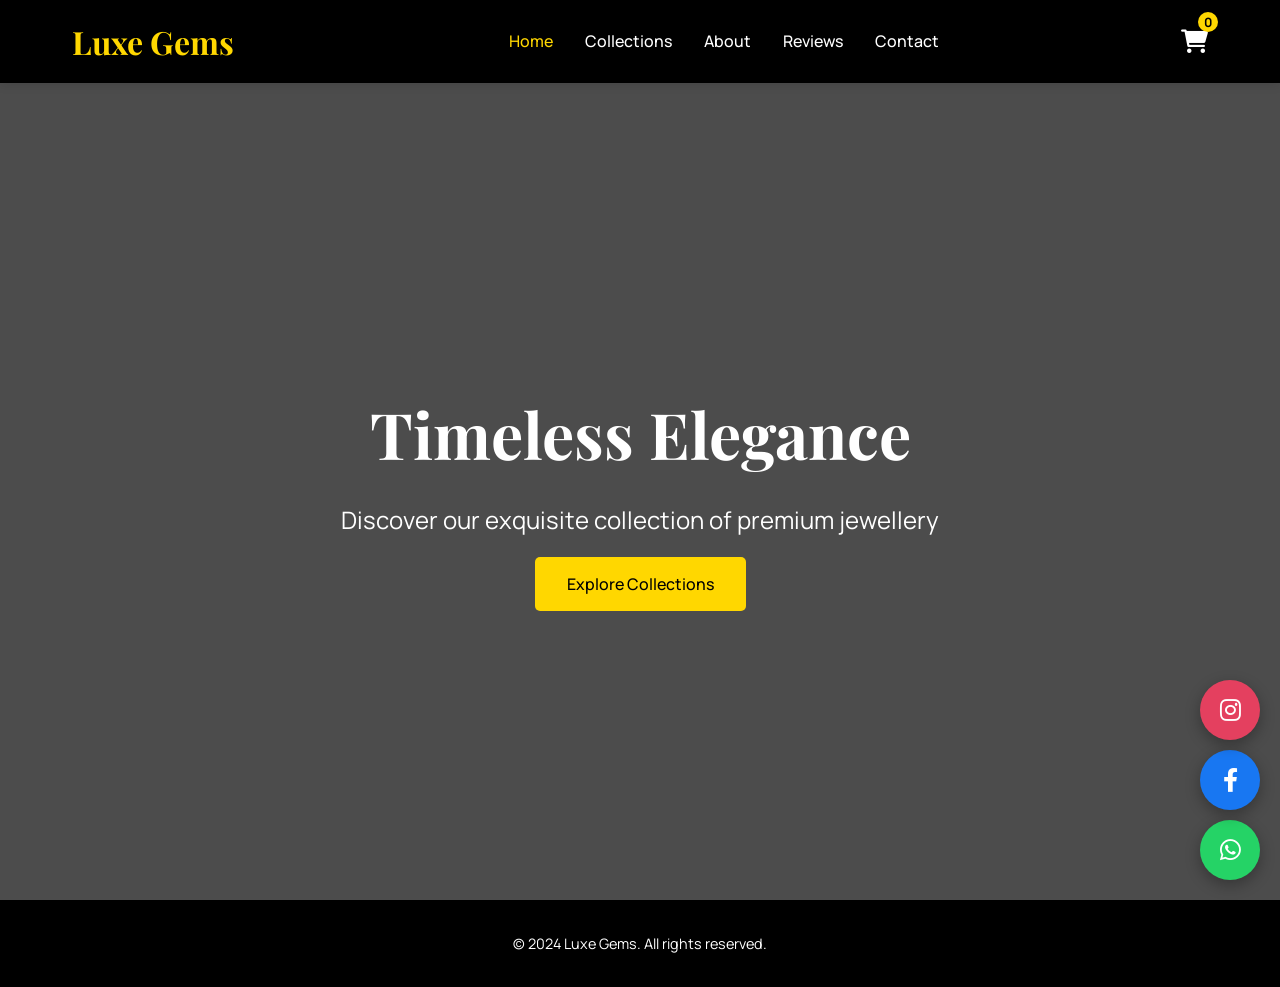
<file: index.html>
<!DOCTYPE html>
<html lang="en">
<head>
    <meta charset="UTF-8">
    <meta name="viewport" content="width=device-width, initial-scale=1.0">
    <title>Luxe Gems | Home</title>
    <link rel="stylesheet" href="styles.css">
    <link rel="preconnect" href="https://fonts.googleapis.com">
    <link rel="preconnect" href="https://fonts.gstatic.com" crossorigin>
    <link href="https://fonts.googleapis.com/css2?family=Playfair+Display:wght@400;700&family=Manrope:wght@300;400;500;600&display=swap" rel="stylesheet">
    <link rel="stylesheet" href="https://cdnjs.cloudflare.com/ajax/libs/font-awesome/6.0.0/css/all.min.css">
</head>
<body>
    <header>
        <nav>
            <div class="logo">
                <h1>Luxe Gems</h1>
            </div>
            <ul class="nav-links">
                <li><a href="index.html" aria-current="page">Home</a></li>
                <li><a href="collections.html">Collections</a></li>
                <li><a href="about.html">About</a></li>
                <li><a href="reviews.html">Reviews</a></li>
                <li><a href="contact.html">Contact</a></li>
            </ul>
            <div class="cart-icon">
                <i class="fas fa-shopping-cart"></i>
                <span class="cart-count">0</span>
            </div>
        </nav>
    </header>

    <section id="home" class="hero">
        <div class="hero-content">
            <h2>Timeless Elegance</h2>
            <p>Discover our exquisite collection of premium jewellery</p>
            <a href="collections.html" class="cta-button">Explore Collections</a>
        </div>
    </section>

    <footer>
        <p>&copy; 2024 Luxe Gems. All rights reserved.</p>
    </footer>

    <!-- Shopping Cart Modal -->
    <div id="cart-modal" class="cart-modal">
        <div class="cart-content">
            <span class="close-cart">&times;</span>
            <h2>Your Cart</h2>
            <div id="cart-items"></div>
            <div class="cart-total">
                <p>Total: $<span id="cart-total">0</span></p>
            </div>
            <button class="checkout-btn">Proceed to Checkout</button>
        </div>
    </div>

    <!-- Social Media Buttons -->
    <a href="https://wa.me/15551234567" class="whatsapp-btn social-btn" target="_blank" title="WhatsApp">
        <i class="fab fa-whatsapp"></i>
    </a>
    <a href="https://www.facebook.com/luxegems" class="facebook-btn social-btn" target="_blank" title="Facebook">
        <i class="fab fa-facebook-f"></i>
    </a>
    <a href="https://www.instagram.com/luxegems" class="instagram-btn social-btn" target="_blank" title="Instagram">
        <i class="fab fa-instagram"></i>
    </a>

    <script src="script.js"></script>
</body>
</html>
</file>
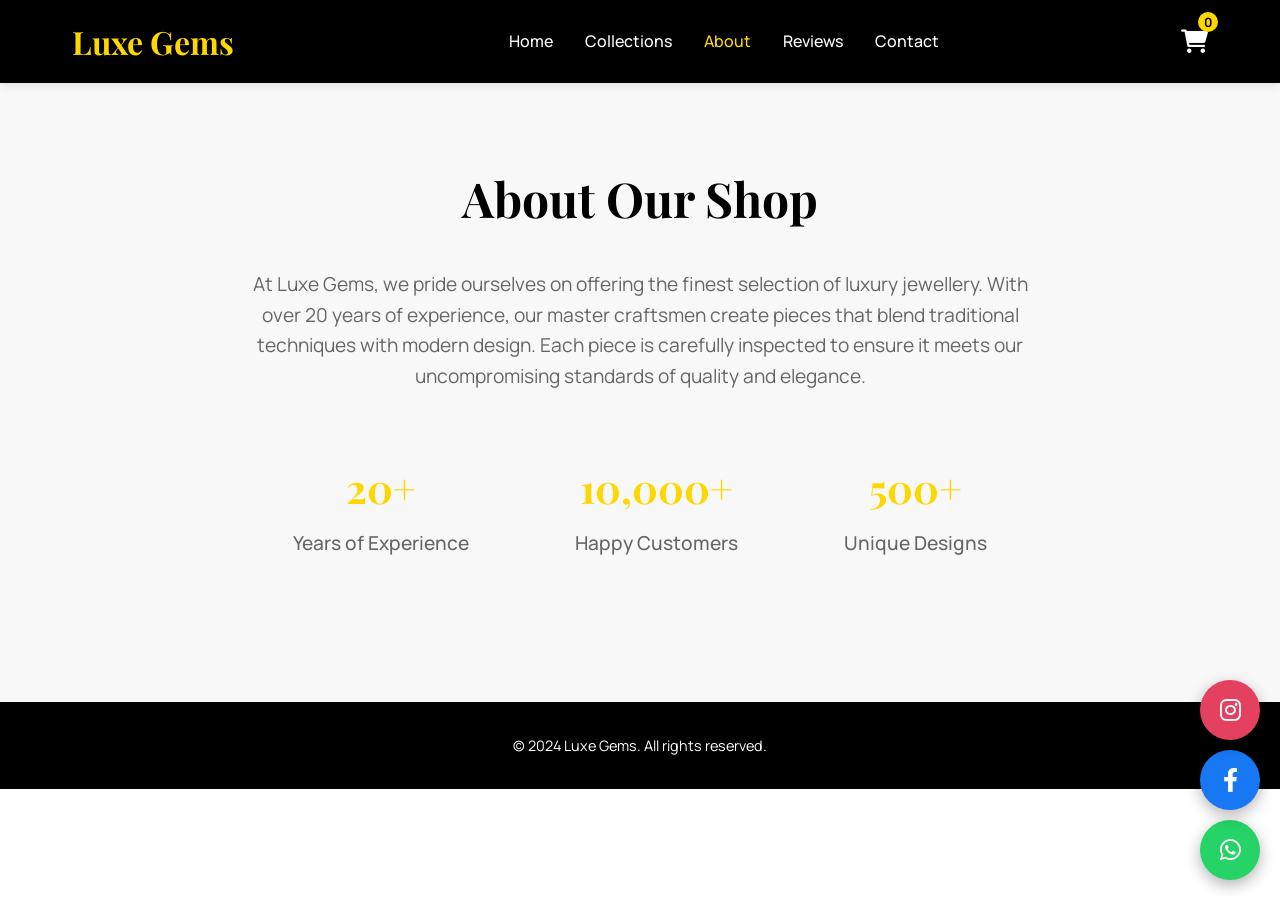
<file: about.html>
<!DOCTYPE html>
<html lang="en">
<head>
    <meta charset="UTF-8">
    <meta name="viewport" content="width=device-width, initial-scale=1.0">
    <title>Luxe Gems | About</title>
    <link rel="stylesheet" href="styles.css">
    <link rel="preconnect" href="https://fonts.googleapis.com">
    <link rel="preconnect" href="https://fonts.gstatic.com" crossorigin>
    <link href="https://fonts.googleapis.com/css2?family=Playfair+Display:wght@400;700&family=Manrope:wght@300;400;500;600&display=swap" rel="stylesheet">
    <link rel="stylesheet" href="https://cdnjs.cloudflare.com/ajax/libs/font-awesome/6.0.0/css/all.min.css">
</head>
<body>
    <header>
        <nav>
            <div class="logo">
                <h1>Luxe Gems</h1>
            </div>
            <ul class="nav-links">
                <li><a href="index.html">Home</a></li>
                <li><a href="collections.html">Collections</a></li>
                <li><a href="about.html" aria-current="page">About</a></li>
                <li><a href="reviews.html">Reviews</a></li>
                <li><a href="contact.html">Contact</a></li>
            </ul>
            <div class="cart-icon">
                <i class="fas fa-shopping-cart"></i>
                <span class="cart-count">0</span>
            </div>
        </nav>
    </header>

    <main>
        <section id="about" class="about page-section">
            <div class="about-content">
                <h2>About Our Shop</h2>
                <p>At Luxe Gems, we pride ourselves on offering the finest selection of luxury jewellery. With over 20 years of experience, our master craftsmen create pieces that blend traditional techniques with modern design. Each piece is carefully inspected to ensure it meets our uncompromising standards of quality and elegance.</p>
                <div class="about-stats">
                    <div class="stat">
                        <h3>20+</h3>
                        <p>Years of Experience</p>
                    </div>
                    <div class="stat">
                        <h3>10,000+</h3>
                        <p>Happy Customers</p>
                    </div>
                    <div class="stat">
                        <h3>500+</h3>
                        <p>Unique Designs</p>
                    </div>
                </div>
            </div>
        </section>
    </main>

    <footer>
        <p>&copy; 2024 Luxe Gems. All rights reserved.</p>
    </footer>

    <!-- Shopping Cart Modal -->
    <div id="cart-modal" class="cart-modal">
        <div class="cart-content">
            <span class="close-cart">&times;</span>
            <h2>Your Cart</h2>
            <div id="cart-items"></div>
            <div class="cart-total">
                <p>Total: $<span id="cart-total">0</span></p>
            </div>
            <button class="checkout-btn">Proceed to Checkout</button>
        </div>
    </div>

    <!-- Social Media Buttons -->
    <a href="https://wa.me/15551234567" class="whatsapp-btn social-btn" target="_blank" title="WhatsApp">
        <i class="fab fa-whatsapp"></i>
    </a>
    <a href="https://www.facebook.com/luxegems" class="facebook-btn social-btn" target="_blank" title="Facebook">
        <i class="fab fa-facebook-f"></i>
    </a>
    <a href="https://www.instagram.com/luxegems" class="instagram-btn social-btn" target="_blank" title="Instagram">
        <i class="fab fa-instagram"></i>
    </a>

    <script src="script.js"></script>
</body>
</html>
</file>
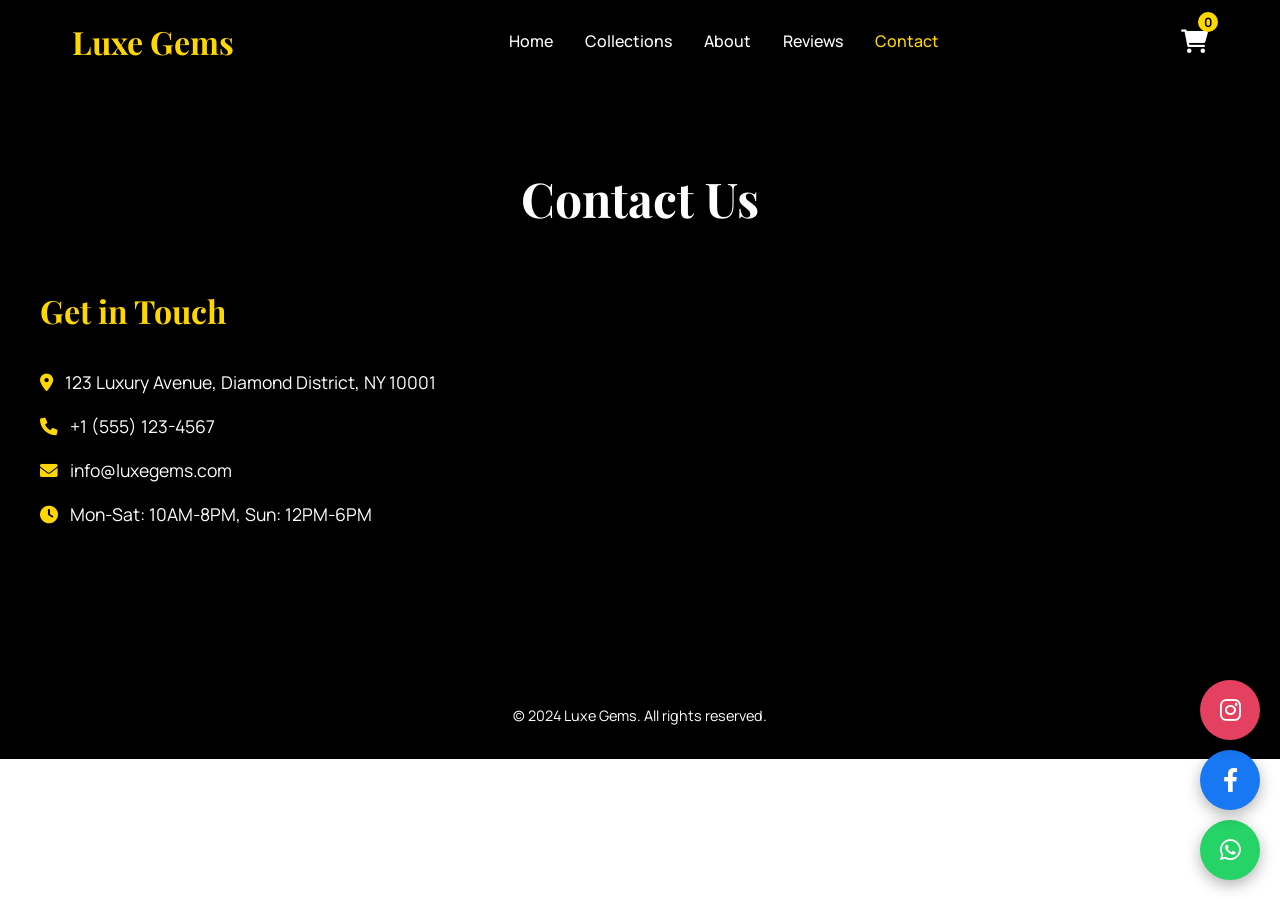
<file: contact.html>
<!DOCTYPE html>
<html lang="en">
<head>
    <meta charset="UTF-8">
    <meta name="viewport" content="width=device-width, initial-scale=1.0">
    <title>Luxe Gems | Contact</title>
    <link rel="stylesheet" href="styles.css">
    <link rel="preconnect" href="https://fonts.googleapis.com">
    <link rel="preconnect" href="https://fonts.gstatic.com" crossorigin>
    <link href="https://fonts.googleapis.com/css2?family=Playfair+Display:wght@400;700&family=Manrope:wght@300;400;500;600&display=swap" rel="stylesheet">
    <link rel="stylesheet" href="https://cdnjs.cloudflare.com/ajax/libs/font-awesome/6.0.0/css/all.min.css">
</head>
<body>
    <header>
        <nav>
            <div class="logo">
                <h1>Luxe Gems</h1>
            </div>
            <ul class="nav-links">
                <li><a href="index.html">Home</a></li>
                <li><a href="collections.html">Collections</a></li>
                <li><a href="about.html">About</a></li>
                <li><a href="reviews.html">Reviews</a></li>
                <li><a href="contact.html" aria-current="page">Contact</a></li>
            </ul>
            <div class="cart-icon">
                <i class="fas fa-shopping-cart"></i>
                <span class="cart-count">0</span>
            </div>
        </nav>
    </header>

    <main>
        <section id="contact" class="contact page-section">
            <h2>Contact Us</h2>
            <div class="contact-content">
                <div class="contact-info">
                    <h3>Get in Touch</h3>
                    <p><i class="fas fa-map-marker-alt"></i> 123 Luxury Avenue, Diamond District, NY 10001</p>
                    <p><i class="fas fa-phone"></i> +1 (555) 123-4567</p>
                    <p><i class="fas fa-envelope"></i> info@luxegems.com</p>
                    <p><i class="fas fa-clock"></i> Mon-Sat: 10AM-8PM, Sun: 12PM-6PM</p>
                </div>
                <div class="map-container">
                    <iframe src="https://www.google.com/maps/embed?pb=!1m18!1m12!1m3!1d3022.2412648750455!2d-73.98785368459375!3d40.75058097932747!2m3!1f0!2f0!3f0!3m2!1i1024!2i768!4f13.1!3m3!1m2!1s0x89c259a9b3117469%3A0xd134e199a405a163!2sEmpire%20State%20Building!5e0!3m2!1sen!2sus!4v1623456789012!5m2!1sen!2sus" width="100%" height="300" style="border:0;" allowfullscreen="" loading="lazy"></iframe>
                </div>
            </div>
        </section>
    </main>

    <footer>
        <p>&copy; 2024 Luxe Gems. All rights reserved.</p>
    </footer>

    <!-- Shopping Cart Modal -->
    <div id="cart-modal" class="cart-modal">
        <div class="cart-content">
            <span class="close-cart">&times;</span>
            <h2>Your Cart</h2>
            <div id="cart-items"></div>
            <div class="cart-total">
                <p>Total: $<span id="cart-total">0</span></p>
            </div>
            <button class="checkout-btn">Proceed to Checkout</button>
        </div>
    </div>

    <!-- Social Media Buttons -->
    <a href="https://wa.me/15551234567" class="whatsapp-btn social-btn" target="_blank" title="WhatsApp">
        <i class="fab fa-whatsapp"></i>
    </a>
    <a href="https://www.facebook.com/luxegems" class="facebook-btn social-btn" target="_blank" title="Facebook">
        <i class="fab fa-facebook-f"></i>
    </a>
    <a href="https://www.instagram.com/luxegems" class="instagram-btn social-btn" target="_blank" title="Instagram">
        <i class="fab fa-instagram"></i>
    </a>

    <script src="script.js"></script>
</body>
</html>
</file>
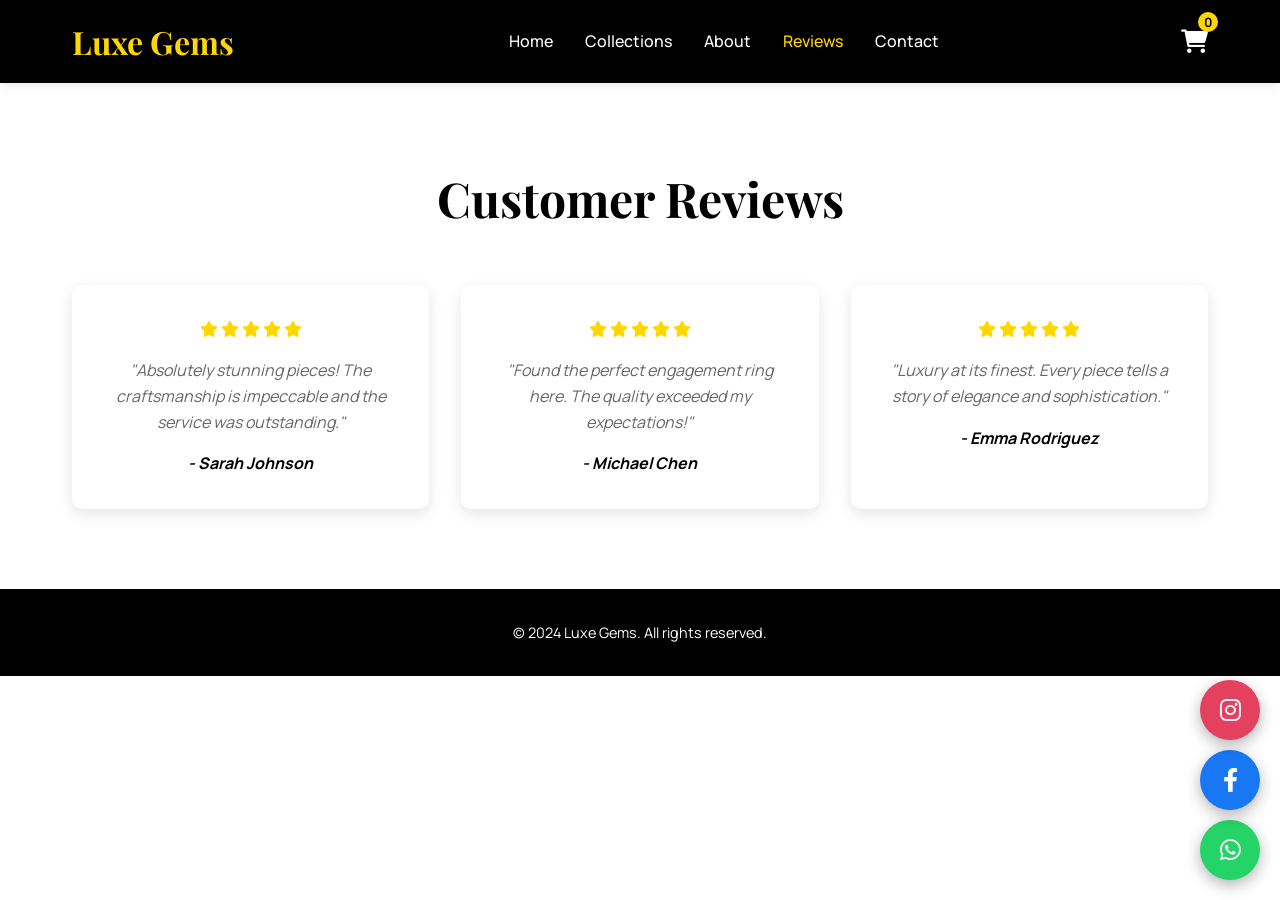
<file: reviews.html>
<!DOCTYPE html>
<html lang="en">
<head>
    <meta charset="UTF-8">
    <meta name="viewport" content="width=device-width, initial-scale=1.0">
    <title>Luxe Gems | Reviews</title>
    <link rel="stylesheet" href="styles.css">
    <link rel="preconnect" href="https://fonts.googleapis.com">
    <link rel="preconnect" href="https://fonts.gstatic.com" crossorigin>
    <link href="https://fonts.googleapis.com/css2?family=Playfair+Display:wght@400;700&family=Manrope:wght@300;400;500;600&display=swap" rel="stylesheet">
    <link rel="stylesheet" href="https://cdnjs.cloudflare.com/ajax/libs/font-awesome/6.0.0/css/all.min.css">
</head>
<body>
    <header>
        <nav>
            <div class="logo">
                <h1>Luxe Gems</h1>
            </div>
            <ul class="nav-links">
                <li><a href="index.html">Home</a></li>
                <li><a href="collections.html">Collections</a></li>
                <li><a href="about.html">About</a></li>
                <li><a href="reviews.html" aria-current="page">Reviews</a></li>
                <li><a href="contact.html">Contact</a></li>
            </ul>
            <div class="cart-icon">
                <i class="fas fa-shopping-cart"></i>
                <span class="cart-count">0</span>
            </div>
        </nav>
    </header>

    <main>
        <section id="reviews" class="reviews page-section">
            <h2>Customer Reviews</h2>
            <div class="reviews-container">
                <div class="review-card">
                    <div class="review-stars">
                        <i class="fas fa-star"></i>
                        <i class="fas fa-star"></i>
                        <i class="fas fa-star"></i>
                        <i class="fas fa-star"></i>
                        <i class="fas fa-star"></i>
                    </div>
                    <p>"Absolutely stunning pieces! The craftsmanship is impeccable and the service was outstanding."</p>
                    <cite>- Sarah Johnson</cite>
                </div>
                <div class="review-card">
                    <div class="review-stars">
                        <i class="fas fa-star"></i>
                        <i class="fas fa-star"></i>
                        <i class="fas fa-star"></i>
                        <i class="fas fa-star"></i>
                        <i class="fas fa-star"></i>
                    </div>
                    <p>"Found the perfect engagement ring here. The quality exceeded my expectations!"</p>
                    <cite>- Michael Chen</cite>
                </div>
                <div class="review-card">
                    <div class="review-stars">
                        <i class="fas fa-star"></i>
                        <i class="fas fa-star"></i>
                        <i class="fas fa-star"></i>
                        <i class="fas fa-star"></i>
                        <i class="fas fa-star"></i>
                    </div>
                    <p>"Luxury at its finest. Every piece tells a story of elegance and sophistication."</p>
                    <cite>- Emma Rodriguez</cite>
                </div>
            </div>
        </section>
    </main>

    <footer>
        <p>&copy; 2024 Luxe Gems. All rights reserved.</p>
    </footer>

    <!-- Shopping Cart Modal -->
    <div id="cart-modal" class="cart-modal">
        <div class="cart-content">
            <span class="close-cart">&times;</span>
            <h2>Your Cart</h2>
            <div id="cart-items"></div>
            <div class="cart-total">
                <p>Total: $<span id="cart-total">0</span></p>
            </div>
            <button class="checkout-btn">Proceed to Checkout</button>
        </div>
    </div>

    <!-- Social Media Buttons -->
    <a href="https://wa.me/15551234567" class="whatsapp-btn social-btn" target="_blank" title="WhatsApp">
        <i class="fab fa-whatsapp"></i>
    </a>
    <a href="https://www.facebook.com/luxegems" class="facebook-btn social-btn" target="_blank" title="Facebook">
        <i class="fab fa-facebook-f"></i>
    </a>
    <a href="https://www.instagram.com/luxegems" class="instagram-btn social-btn" target="_blank" title="Instagram">
        <i class="fab fa-instagram"></i>
    </a>

    <script src="script.js"></script>
</body>
</html>
</file>
<file: styles.css>
/* Reset and Base Styles */
* {
    margin: 0;
    padding: 0;
    box-sizing: border-box;
}

:root {
    --header-height: 80px;
}

body {
    font-family: 'Manrope', sans-serif;
    line-height: 1.6;
    color: #333;
    background-color: #ffffff;
    padding-top: var(--header-height);
}

h1, h2, h3 {
    font-family: 'Playfair Display', serif;
}

/* Header */
header {
    background-color: #000000;
    position: fixed;
    width: 100%;
    top: 0;
    z-index: 1000;
    box-shadow: 0 2px 10px rgba(0,0,0,0.1);
}

nav {
    display: flex;
    justify-content: space-between;
    align-items: center;
    padding: 1rem 2rem;
    max-width: 1200px;
    margin: 0 auto;
}

.logo h1 {
    color: #FFD700;
    font-size: 2rem;
    font-weight: 700;
}

.nav-links {
    display: flex;
    list-style: none;
}

.nav-links li {
    margin-left: 2rem;
}

.nav-links a {
    color: #ffffff;
    text-decoration: none;
    font-weight: 500;
    transition: color 0.3s ease;
}

.nav-links a[aria-current="page"] {
    color: #FFD700;
}

.nav-links a:hover {
    color: #FFD700;
}

.cart-icon {
    position: relative;
    color: #ffffff;
    font-size: 1.5rem;
    cursor: pointer;
    transition: color 0.3s ease;
}

.cart-icon:hover {
    color: #FFD700;
}

.cart-count {
    position: absolute;
    top: -10px;
    right: -10px;
    background-color: #FFD700;
    color: #000000;
    border-radius: 50%;
    width: 20px;
    height: 20px;
    display: flex;
    justify-content: center;
    align-items: center;
    font-size: 0.8rem;
    font-weight: bold;
}

/* Hero Section */
.hero {
    background: linear-gradient(rgba(0,0,0,0.7), rgba(0,0,0,0.7)), url('https://via.placeholder.com/1920x1080/000000/FFD700?text=Luxury+Jewellery') center/cover;
    min-height: calc(100vh - var(--header-height));
    display: flex;
    align-items: center;
    justify-content: center;
    text-align: center;
    color: #ffffff;
}

.page-section {
    padding-top: 3rem;
}

.hero-content h2 {
    font-size: 4rem;
    margin-bottom: 1rem;
    animation: fadeInUp 1s ease-out;
}

.hero-content p {
    font-size: 1.5rem;
    margin-bottom: 2rem;
    animation: fadeInUp 1s ease-out 0.3s both;
}

.cta-button {
    background-color: #FFD700;
    color: #000000;
    padding: 1rem 2rem;
    text-decoration: none;
    font-weight: 500;
    border-radius: 5px;
    transition: all 0.3s ease;
    animation: fadeInUp 1s ease-out 0.6s both;
}

.cta-button:hover {
    background-color: #ffffff;
    transform: translateY(-3px);
    box-shadow: 0 5px 15px rgba(0,0,0,0.2);
}

/* Collections Section */
.collections {
    padding: 5rem 2rem;
    max-width: 1200px;
    margin: 0 auto;
    text-align: center;
}

.collections h2 {
    font-size: 3rem;
    margin-bottom: 2rem;
    color: #000000;
}

.collection-tabs {
    display: flex;
    justify-content: center;
    margin-bottom: 3rem;
}

.tab-button {
    background: none;
    border: 2px solid #FFD700;
    color: #FFD700;
    padding: 0.5rem 1.5rem;
    margin: 0 0.5rem;
    cursor: pointer;
    font-size: 1rem;
    font-weight: 500;
    transition: all 0.3s ease;
    border-radius: 25px;
}

.tab-button.active {
    background-color: #FFD700;
    color: #000000;
}

.tab-button:hover {
    background-color: #FFD700;
    color: #000000;
}

.product-grid {
    display: none;
    grid-template-columns: repeat(auto-fit, minmax(300px, 1fr));
    gap: 2rem;
    margin-top: 2rem;
}

.product-grid.active {
    display: grid;
}

.product-card {
    background-color: #ffffff;
    border-radius: 10px;
    overflow: hidden;
    box-shadow: 0 5px 15px rgba(0,0,0,0.1);
    transition: transform 0.3s ease, box-shadow 0.3s ease;
}

.product-card:hover {
    transform: translateY(-10px);
    box-shadow: 0 15px 30px rgba(0,0,0,0.2);
}

.product-card img {
    width: 100%;
    height: 250px;
    object-fit: cover;
}

.product-card h3 {
    padding: 1rem;
    font-size: 1.2rem;
    color: #000000;
}

.product-card .price {
    padding: 0 1rem;
    font-size: 1.5rem;
    font-weight: bold;
    color: #FFD700;
}

.product-card button {
    width: 100%;
    padding: 1rem;
    background-color: #000000;
    color: #FFD700;
    border: none;
    cursor: pointer;
    font-size: 1rem;
    font-weight: 500;
    transition: background-color 0.3s ease;
}

.product-card button:hover {
    background-color: #FFD700;
    color: #000000;
}

/* About Section */
.about {
    background-color: #f8f8f8;
    padding: 5rem 2rem;
    text-align: center;
}

.about-content {
    max-width: 800px;
    margin: 0 auto;
}

.about h2 {
    font-size: 3rem;
    margin-bottom: 2rem;
    color: #000000;
}

.about p {
    font-size: 1.2rem;
    margin-bottom: 3rem;
    color: #666;
}

.about-stats {
    display: flex;
    justify-content: space-around;
    flex-wrap: wrap;
}

.stat {
    margin: 1rem;
}

.stat h3 {
    font-size: 2.5rem;
    color: #FFD700;
    margin-bottom: 0.5rem;
}

.stat p {
    color: #666;
    font-weight: 500;
}

/* Reviews Section */
.reviews {
    padding: 5rem 2rem;
    max-width: 1200px;
    margin: 0 auto;
    text-align: center;
}

.reviews h2 {
    font-size: 3rem;
    margin-bottom: 3rem;
    color: #000000;
}

.reviews-container {
    display: grid;
    grid-template-columns: repeat(auto-fit, minmax(300px, 1fr));
    gap: 2rem;
}

.review-card {
    background-color: #ffffff;
    padding: 2rem;
    border-radius: 10px;
    box-shadow: 0 5px 15px rgba(0,0,0,0.1);
    transition: transform 0.3s ease;
}

.review-card:hover {
    transform: translateY(-5px);
}

.review-stars {
    color: #FFD700;
    margin-bottom: 1rem;
}

.review-card p {
    font-style: italic;
    margin-bottom: 1rem;
    color: #666;
}

.review-card cite {
    font-weight: bold;
    color: #000000;
}

/* Contact Section */
.contact {
    background-color: #000000;
    color: #ffffff;
    padding: 5rem 2rem;
    text-align: center;
}

.contact h2 {
    font-size: 3rem;
    margin-bottom: 3rem;
}

.contact-content {
    max-width: 1200px;
    margin: 0 auto;
    display: grid;
    grid-template-columns: 1fr 1fr;
    gap: 3rem;
    align-items: start;
}

.contact-info {
    text-align: left;
}

.contact-info h3 {
    font-size: 2rem;
    margin-bottom: 2rem;
    color: #FFD700;
}

.contact-info p {
    margin-bottom: 1rem;
    font-size: 1.1rem;
}

.contact-info i {
    margin-right: 0.5rem;
    color: #FFD700;
}

.map-container {
    border-radius: 10px;
    overflow: hidden;
    box-shadow: 0 5px 15px rgba(0,0,0,0.3);
}

/* Footer */
footer {
    background-color: #000000;
    color: #ffffff;
    text-align: center;
    padding: 2rem;
}

footer p {
    font-size: 0.9rem;
}

/* Shopping Cart Modal */
.cart-modal {
    display: none;
    position: fixed;
    z-index: 10000;
    left: 0;
    top: 0;
    width: 100%;
    height: 100%;
    background-color: rgba(0,0,0,0.5);
}

.cart-content {
    background-color: #ffffff;
    margin: 10% auto;
    padding: 2rem;
    border-radius: 10px;
    width: 80%;
    max-width: 600px;
    position: relative;
}

.close-cart {
    position: absolute;
    top: 10px;
    right: 20px;
    font-size: 2rem;
    cursor: pointer;
}

.cart-content h2 {
    margin-bottom: 2rem;
    color: #000000;
}

#cart-items {
    margin-bottom: 2rem;
}

.cart-item {
    display: flex;
    justify-content: space-between;
    align-items: center;
    padding: 1rem 0;
    border-bottom: 1px solid #eee;
}

.cart-item h4 {
    margin: 0;
    color: #000000;
}

.cart-item p {
    margin: 0;
    color: #FFD700;
    font-weight: bold;
}

.remove-item {
    background-color: #ff4444;
    color: #ffffff;
    border: none;
    padding: 0.5rem;
    border-radius: 5px;
    cursor: pointer;
}

.cart-total {
    text-align: right;
    margin-bottom: 2rem;
}

.cart-total p {
    font-size: 1.5rem;
    font-weight: bold;
    color: #000000;
}

.checkout-btn {
    width: 100%;
    padding: 1rem;
    background-color: #FFD700;
    color: #000000;
    border: none;
    border-radius: 5px;
    font-size: 1.2rem;
    font-weight: bold;
    cursor: pointer;
    transition: background-color 0.3s ease;
}

.checkout-btn:hover {
    background-color: #000000;
    color: #FFD700;
}

/* Social Media Buttons */
.social-btn {
    position: fixed;
    background-color: #ffffff;
    color: #ffffff;
    width: 60px;
    height: 60px;
    border-radius: 50%;
    display: flex;
    justify-content: center;
    align-items: center;
    font-size: 1.5rem;
    text-decoration: none;
    box-shadow: 0 5px 15px rgba(0,0,0,0.3);
    transition: all 0.3s ease;
    z-index: 1000;
}

.social-btn:hover {
    transform: scale(1.1);
    box-shadow: 0 8px 20px rgba(0,0,0,0.4);
}

.whatsapp-btn {
    bottom: 20px;
    right: 20px;
    background-color: #25D366;
}

.facebook-btn {
    bottom: 90px;
    right: 20px;
    background-color: #1877F2;
}

.instagram-btn {
    bottom: 160px;
    right: 20px;
    background-color: #E4405F;
}

/* Animations */
@keyframes fadeInUp {
    from {
        opacity: 0;
        transform: translateY(30px);
    }
    to {
        opacity: 1;
        transform: translateY(0);
    }
}

/* Responsive Design */
@media (max-width: 768px) {
    :root {
        --header-height: 120px;
    }

    nav {
        flex-direction: column;
        padding: 1rem;
    }

    .nav-links {
        margin-top: 1rem;
    }

    .nav-links li {
        margin: 0 1rem;
    }

    .hero-content h2 {
        font-size: 2.5rem;
    }

    .hero-content p {
        font-size: 1.2rem;
    }

    .collections h2,
    .about h2,
    .reviews h2,
    .contact h2 {
        font-size: 2rem;
    }

    .collection-tabs {
        flex-direction: column;
        align-items: center;
    }

    .tab-button {
        margin: 0.5rem 0;
    }

    .product-grid {
        grid-template-columns: 1fr;
    }

    .about-stats {
        flex-direction: column;
    }

    .reviews-container {
        grid-template-columns: 1fr;
    }

    .contact-content {
        grid-template-columns: 1fr;
        gap: 2rem;
    }

    .contact-info {
        text-align: center;
    }

    .cart-content {
        width: 95%;
        margin: 20% auto;
    }
}
</file>
